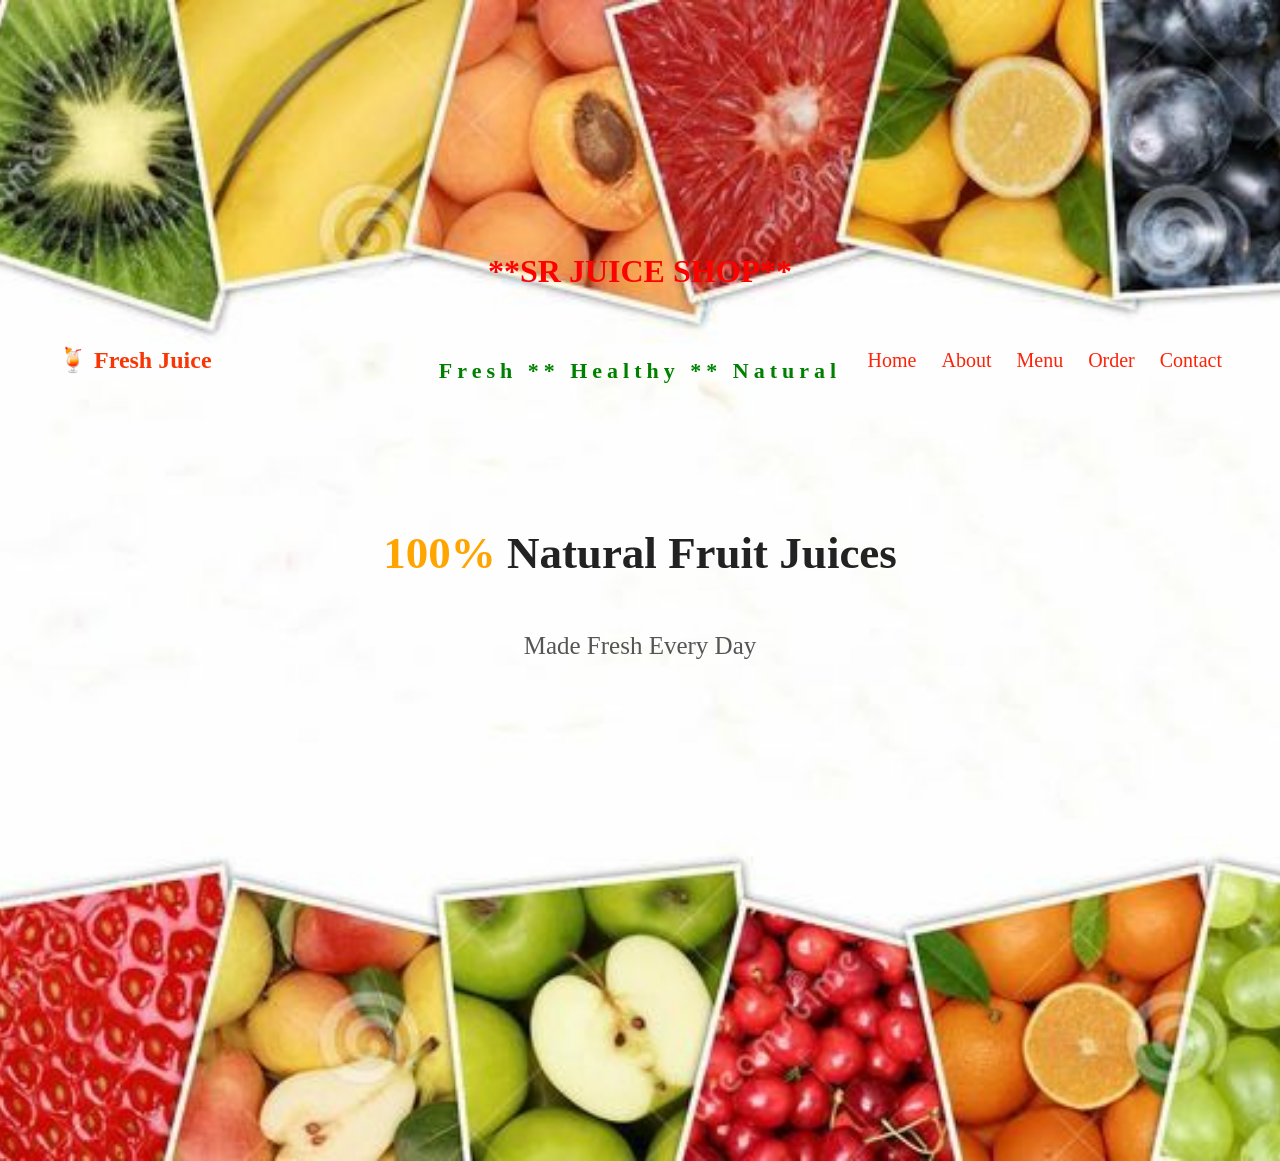
<file: index.html>
<!DOCTYPE html>
<html lang="en">
<head>
    <meta charset="UTF-8">
    <meta name="viewport" content="width=device-width, initial-scale=1.0">
    <title>Home</title>
    <link rel="stylesheet" href="style.css">
    
</head>
<body class="home">
   
    <h1>**SR JUICE SHOP**</h1>
   
     <nav>

        <h2 class="logo">🍹 Fresh Juice </h2>

        <ul>
            <li><a href="index.html">Home</a></li>
            <li><a href="about.html">About</a></li>
            <li><a href="menu.html">Menu</a></li>
            <li><a href="order.html">Order</a></li>
            <li><a href="contact.html">Contact</a></li>
            
        </ul>
    </nav><br>

    <section class="shop">
    <div class="quote">
       <p>Fresh ** Healthy  ** Natural</p><br>
         <h1> <span> 100% </span> Natural Fruit Juices</h1><br>
          <h2>Made Fresh Every Day</h2>
        </div>
   </section>
</body>
</html>
</file>
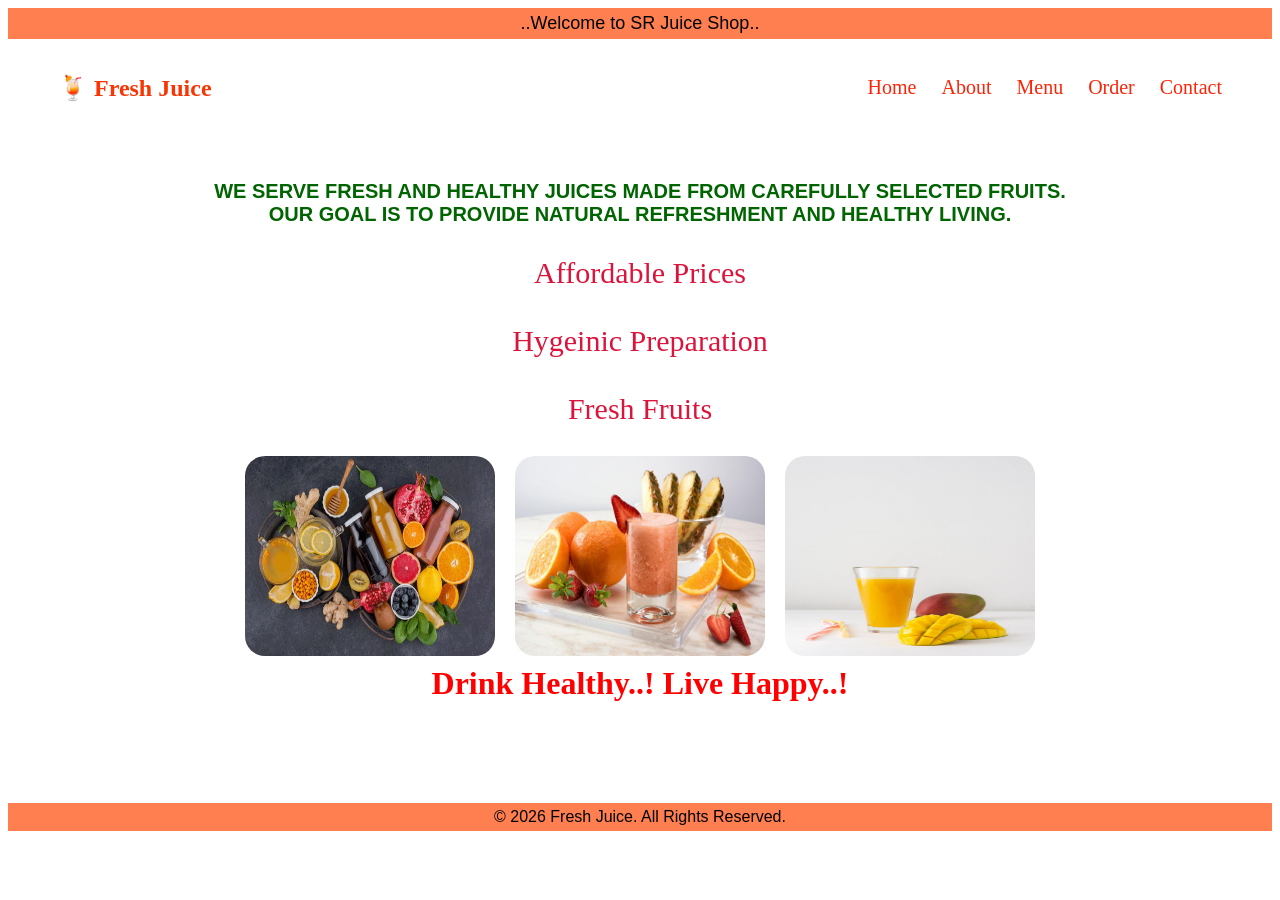
<file: about.html>
<!DOCTYPE html>
<html lang="en">
<head>
    <meta charset="UTF-8">
    <meta name="viewport" content="width=device-width, initial-scale=1.0">
    <link rel="stylesheet" href="style.css">
    <title>about</title>
</head>
<body>
    <header>
        ..Welcome to SR Juice Shop..
    </header>
    <nav>

        <h2 class="logo">🍹 Fresh Juice </h2>

        <ul>
            <li><a href="index.html">Home</a></li>
            <li><a href="about.html">About</a></li>
            <li><a href="menu.html">Menu</a></li>
            <li><a href="order.html">Order</a></li>
            <li><a href="contact.html">Contact</a></li>
            
        </ul>
    </nav><br>
    <div class="text">
        <h2>We serve fresh and healthy juices made from
          carefully selected fruits.<br> Our goal is to provide
           natural refreshment and healthy living.</h2>
    </div>
    <div class="quote-text">
        <p> Affordable Prices<br><br>
           Hygeinic Preparation<br><br>
           Fresh Fruits</p></div> 
    <div class="image">
        <img src="about.png">
    
        <img src="about1.png">
    
        <img src="about2.png">
    </div>  
    <div class="health">
           <h1>Drink Healthy..! Live Happy..!</h1>
    </div>
   

    <footer>
        © 2026 Fresh Juice. All Rights Reserved.
    </footer>
</body>
</html>
</file>
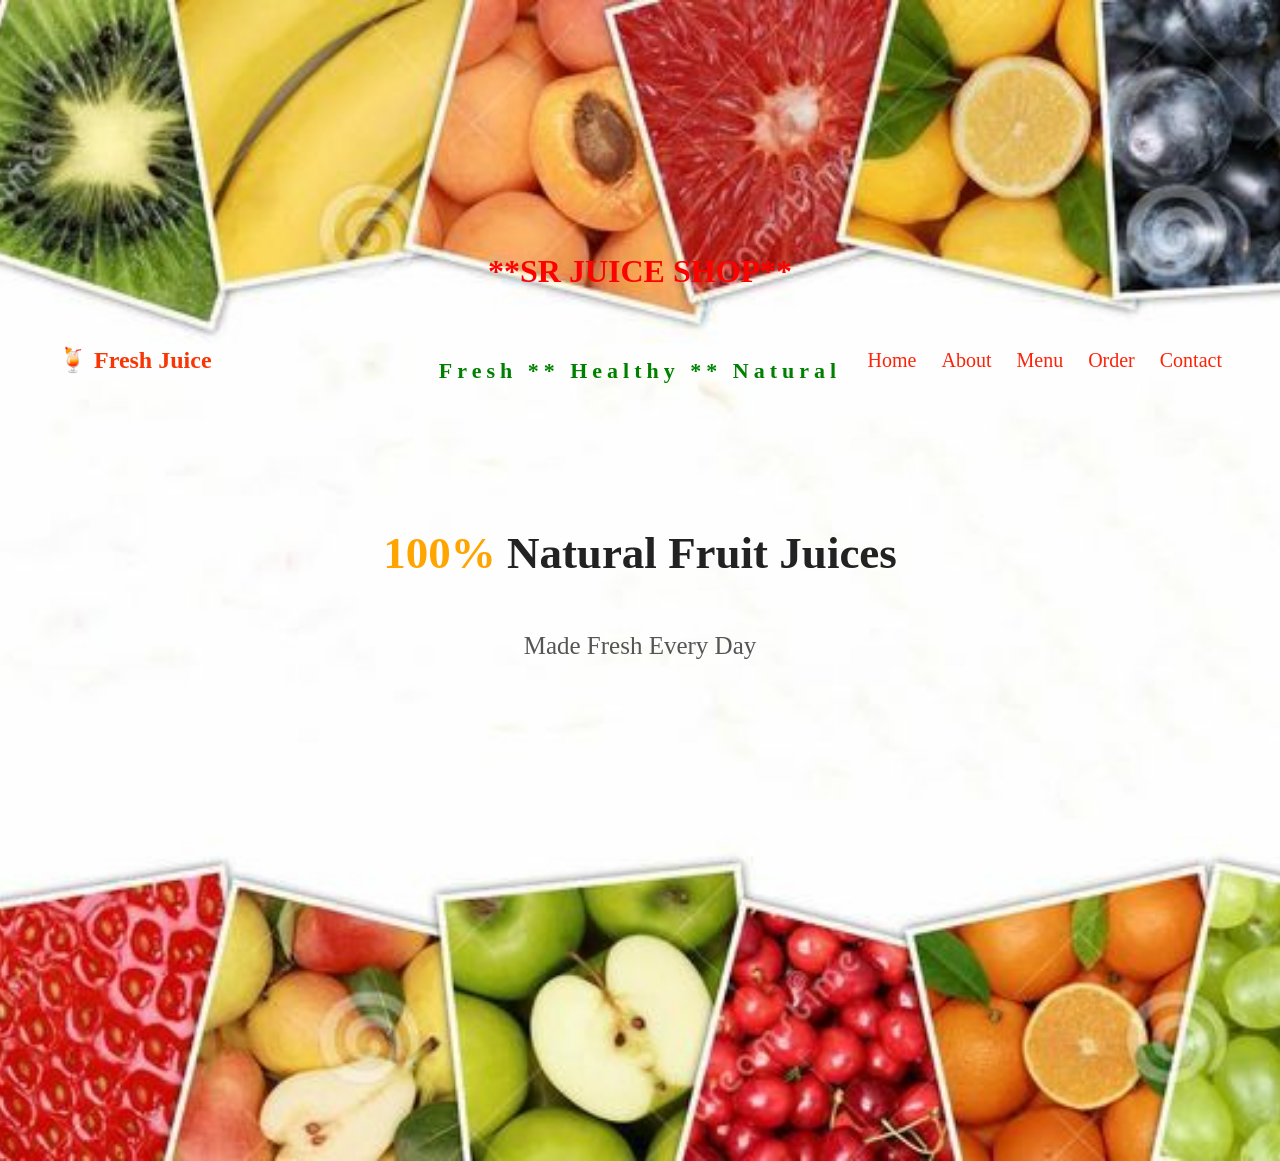
<file: home.html>
<!DOCTYPE html>
<html lang="en">
<head>
    <meta charset="UTF-8">
    <meta name="viewport" content="width=device-width, initial-scale=1.0">
    <title>Home</title>
    <link rel="stylesheet" href="style.css">
    
</head>
<body class="home">
   
    <h1>**SR JUICE SHOP**</h1>
   
     <nav>

        <h2 class="logo">🍹 Fresh Juice </h2>

        <ul>
            <li><a href="home.html">Home</a></li>
            <li><a href="about.html">About</a></li>
            <li><a href="menu.html">Menu</a></li>
            <li><a href="order.html">Order</a></li>
            <li><a href="contact.html">Contact</a></li>
            
        </ul>
    </nav><br>

    <section class="shop">
    <div class="quote">
       <p>Fresh ** Healthy  ** Natural</p><br>
         <h1> <span> 100% </span> Natural Fruit Juices</h1><br>
          <h2>Made Fresh Every Day</h2>
        </div>
   </section>
</body>
</html>
</file>
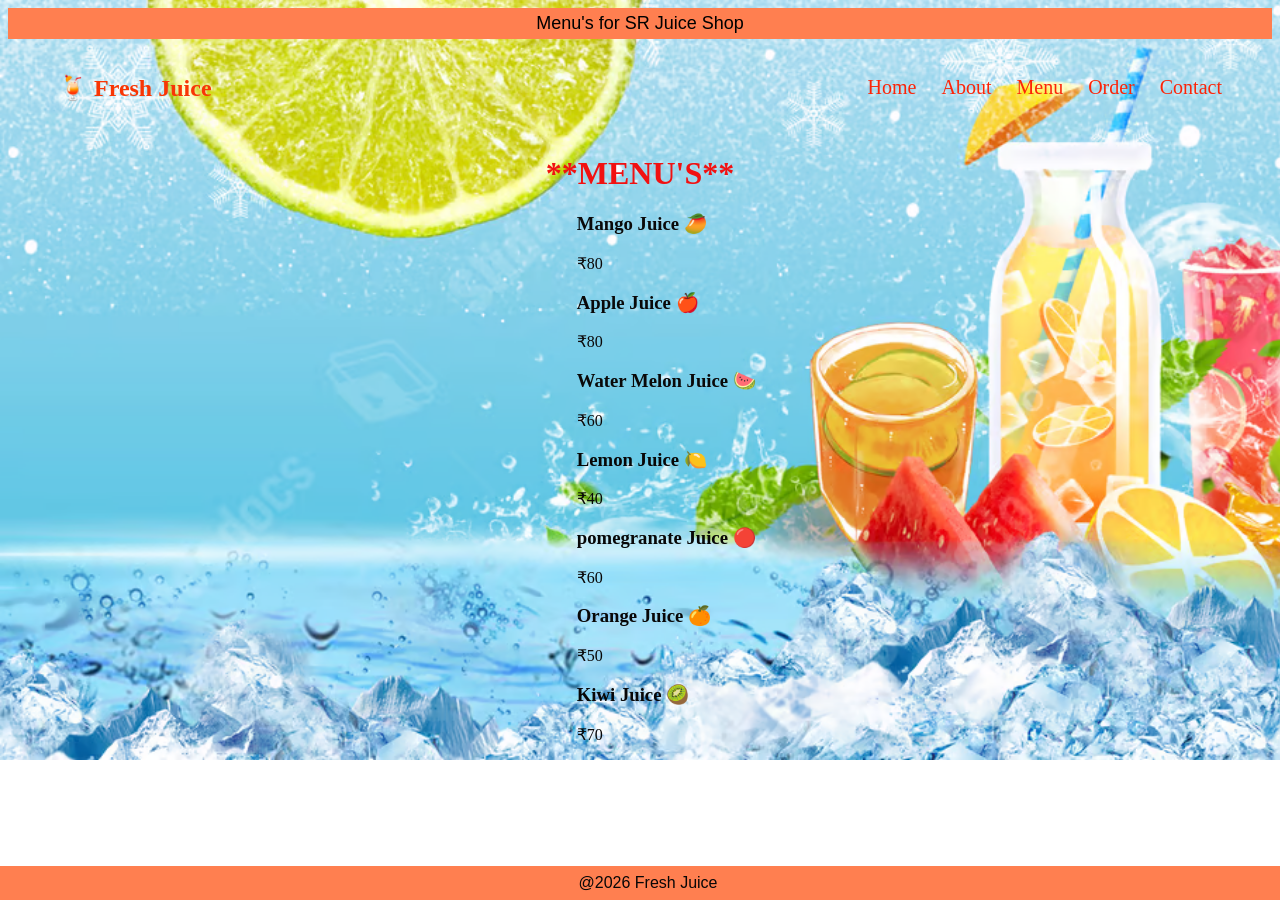
<file: menu.html>
<!DOCTYPE html>
<html lang="en">
<head>
    <meta charset="UTF-8">
    <meta name="viewport" content="width=device-width, initial-scale=1.0">
    <title>Menu</title>
    <link rel="stylesheet" href="style.css">
    <script src="script.js"></script>
</head>
<body background="menu img.png">
    
    <header>
        Menu's for SR Juice Shop
    </header>
    <nav>

        <h2 class="logo">🍹 Fresh Juice </h2>

        <ul>
            <li><a href="index.html">Home</a></li>
            <li><a href="about.html">About</a></li>
            <li><a href="menu.html">Menu</a></li>
            <li><a href="order.html">Order</a></li>
            <li><a href="contact.html">Contact</a></li>
            
        </ul>
    </nav><br>
  
    
    <h1 class="menu-section"> **MENU'S**</h1>
    
    <div class="card">
        <h3> Mango Juice &#129389</h3>
        <p>₹80</p>
      
   
    <h3>Apple Juice &#127822</h3>
    <p>₹80</p>
    

     <h3>Water Melon Juice &#127817</h3>
     <p>₹60</p>
    
     </div>

     <div class="card1">
     <h3>Lemon Juice &#127819</h3>
     <p>₹40</p>
    

     <h3>pomegranate Juice &#128308</h3>
     <p>₹60</p>

     <h3>Orange Juice &#127818</h3>
     <p>₹50</p>
     
  
     <h3> Kiwi Juice 🥝</h3>
     <p>₹70</p>
    
    
    <div class="foot">  
    <footer>
        @2026 Fresh Juice
    </footer>
        </div>
    </section>
    
</body>
</html>
</file>
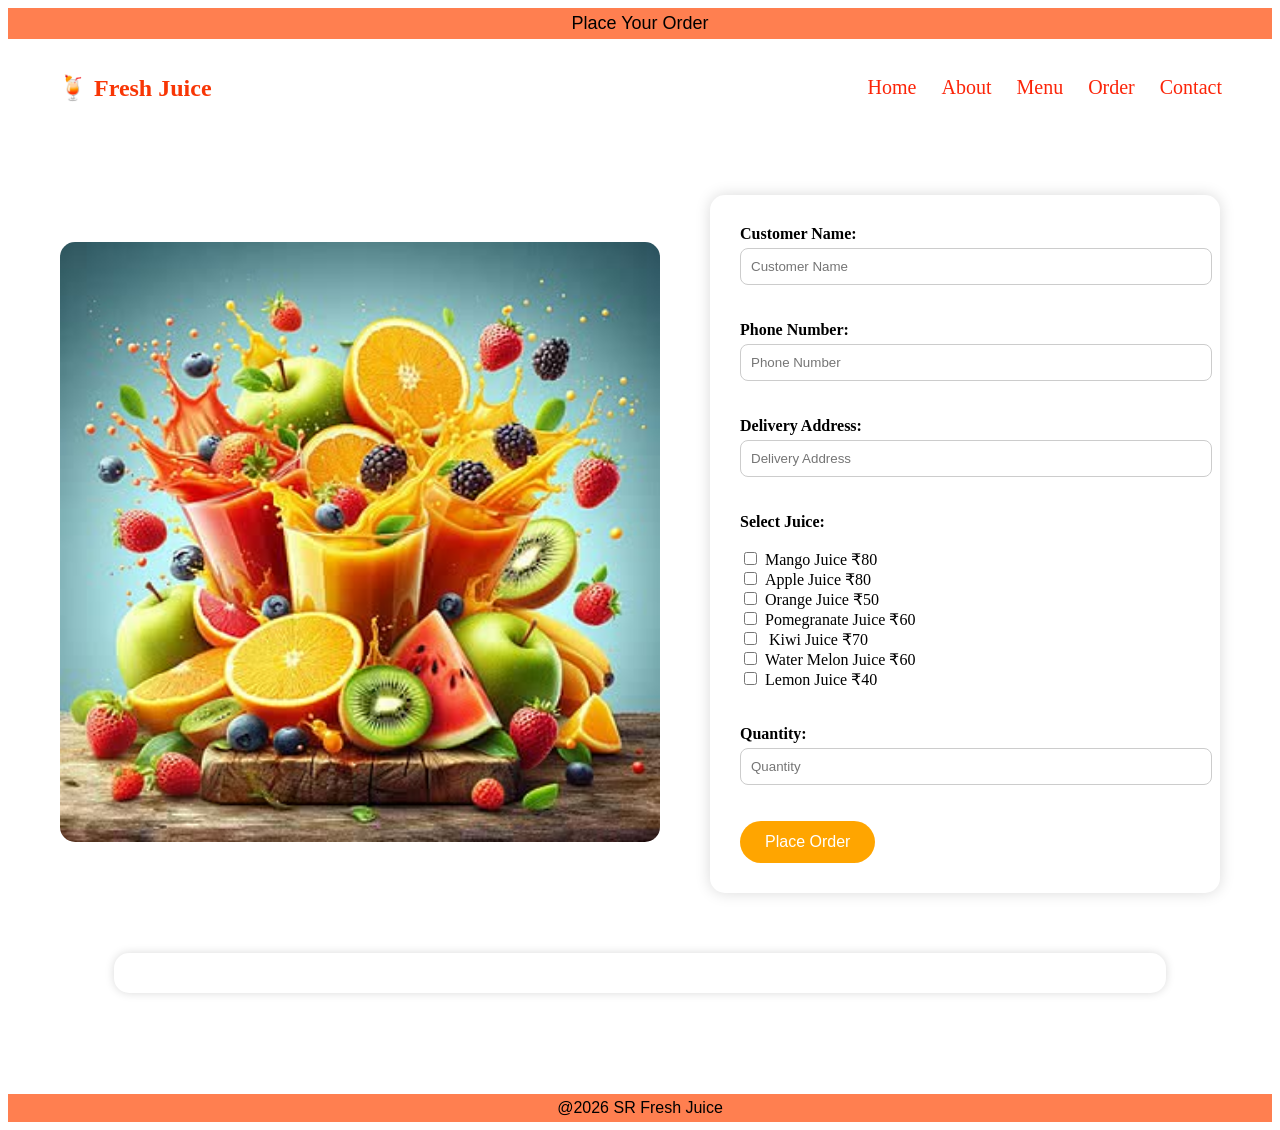
<file: order.html>
<!DOCTYPE html>
<html lang="en">
<head>
    <meta charset="UTF-8">
    <meta name="viewport" content="width=device-width, initial-scale=1.0">
    <link rel="stylesheet" href="style.css">
    <script src="script.js"></script>

    <title>Order</title>
</head>
<body>
    <header>
        Place Your Order
    </header>
    <nav>

        <h2 class="logo">🍹 Fresh Juice </h2>

        <ul>
            <li><a href="index.html">Home</a></li>
            <li><a href="about.html">About</a></li>
            <li><a href="menu.html">Menu</a></li>
            <li><a href="order.html">Order</a></li>
            <li><a href="contact.html">Contact</a></li>
            
        </ul>
    </nav><br>
<div class="form">
    <div class="img-page">
    <img src="order img.png">
</div>
<div class="content">

<label>Customer Name:</label>
<input type="text" id="cus_name" placeholder="Customer Name">
<div id="nameError" class="Error"></div><br><br>

<label>Phone Number:</label>
<input type="tel" id="phone_no" placeholder="Phone Number">
<div id="numberError" class="Error"></div>
<br><br>

<label>Delivery Address:</label>
<input type="text" id="address"  placeholder="Delivery Address">
<div id="addError" class="Error"></div>
<br><br>

<label>Select Juice:</label><br><br>
<input type="checkbox"  class="juice" data-name=" Mango juice" value="80" placeholder="select juice">Mango Juice ₹80<br>
<input type="checkbox" class="juice" data-name=" Aplle juice"  value="80" placeholder="select juice">Apple Juice ₹80<br>
<input type="checkbox" class="juice" data-name=" Orange juice"  value="50" placeholder="select juice">Orange Juice ₹50 <br>
<input type="checkbox"  class="juice" data-name=" Pomegranate juice" value="60" placeholder="select juice">Pomegranate Juice ₹60<br>
<input type="checkbox" class="juice" data-name=" Kiwi juice"  value="70" placeholder="select juice"> Kiwi Juice ₹70<br>
<input type="checkbox"  class="juice" data-name=" Water Melon juice"  value="60" placeholder="select juice">Water Melon Juice ₹60<br>
<input type="checkbox"  class="juice" data-name=" Lemon juice"  value="40" placeholder="select juice">Lemon Juice ₹40<br>
<div id="checkError" class="Error"></div>
<br><br>

<label>Quantity:</label>
<input type="number" id="quantity" placeholder="Quantity">
<div id="quantityError" class="Error"></div>
<br><br>

<button type="button" onclick="calculateBill()">
Place Order
</button></div>


</div>


<h2 id="bill"></h2>

  

</div>
<div class="foot1">
    <footer>
        @2026 SR Fresh Juice
    </footer>
    </div>
    
</body>
</html>
</file>
<file: style.css>
/* home */
h1{
    text-align: center;
    margin-top: 20%;
    text-size-adjust: 10px;
    text-shadow: 10px;
    color:red;
}
 .home{
    background-image: url(Fruit\ Salad\ Background\ Design.jpg);
    background-repeat: no-repeat;
    background-size: cover;
    background-position: center;
    height:100vh;
  }
  .logo{
    color: rgb(248, 54, 5);
  }
  nav{
    display: flex;
    justify-content: space-between;
    align-items: center;
    padding: 15px 50px;
   
}
nav ul{
    display: flex;
    list-style: none;
    gap: 25px;
  
}
nav ul li a:hover{
    color: #0e1cdf;
    
 
}
nav a{
    text-decoration: none;
    color: rgb(252, 36, 8);
    font-size:20px;
}
.shop{
    height: 20vh;
    display: flex;
    justify-content: center;
    align-items: center;
    text-align: center;
}

.quote p{
    font-size: 22px;
    color: green;
    font-weight: bold;
    letter-spacing: 5px;
    margin-top: 5px;
}

.quote h1{
    font-size: 45px;
    color: #222;
    margin-bottom: 15px;
}

.quote span{
    color: orange;
   
}

.quote h2{
    font-size: 25px;
    color: #555;
    font-weight: normal;
}
header{
    text-align: center;
    font-size: large;
    background-color: coral;
    font-family: 'Franklin Gothic Medium', 'Arial Narrow', Arial, sans-serif;
    padding:5px;
  
   
}
.text h2{
    text-align: center;
    font-size: 20px;
    font-weight: 100px;
    font-family: 'Franklin Gothic Medium', 'Arial Narrow', Arial, sans-serif;
    margin-top: 25px;
    color:darkgreen;
    text-transform: uppercase;
   
}
footer{
    text-align: center;
    margin-top: 8%;
    background-color: coral;
  
    font-weight: 100px;
    font-family: 'Franklin Gothic Medium', 'Arial Narrow', Arial, sans-serif;
    padding: 5px;

}
.quote-text p{
    text-align: center;
    color: crimson;
    font-size: 30px;
}
.image{
    display: flex;
    justify-content: center;
    gap: 20px;
  
}

.image img{
    width: 250px;
    height: 200px;
    border-radius: 20px;
}
   
.health h1{
    text-align: center;
    margin-top: 9px;
}

/* menu */

.menu-section{
    color:rgb(241, 17, 17);
    margin-top: 0%;
}
.menu-text h1{
    text-align: center;
    margin-top: 0%;
    font-style:italic ;
    font-weight: 300%;
    text-transform:uppercase;
}

.menu-text p{
    text-align: center;
    margin-top: 0px;
    color: green;
    

}

.card{
   
    gap: 10px;
    padding-left: 45%;
  
}
.card h3 {
    color: rgb(10, 9, 9);
}
.card p{
    color: rgb(12, 9, 9);
}
.card1{
    color: rgb(8, 7, 7);
    margin-top: 0%;
    gap: 10px;
    padding-left: 45%;
}
.foot footer{
     background-color: coral;
    text-align: center;
    padding: 8px;
    width: 100%;
    position:fixed;
    bottom: 0;
    left: 0;
}
body{
    background-repeat: no-repeat;
    background-size: cover;
    
   

}




/* order */

.form{
    display:flex;
    justify-content:center;
    align-items:center;
    gap:50px;
    padding:40px;
    flex-wrap:wrap;
}


.img-page img{
    width:600px;
    border-radius:15px;
}


.content{
    background:white;
    padding:30px;
    border-radius:15px;
    box-shadow:0px 0px 15px rgba(0,0,0,0.15);
    width:450px;
}


.content label{
    font-weight:bold;
}


.content input[type="text"],
.content input[type="tel"],
.content input[type="number"]{
    width:100%;
    padding:10px;
    margin-top:5px;
    border:1px solid #ccc;
    border-radius:8px;
}


.content input[type="checkbox"]{
    margin-right:8px;
}


.content button{
    background:orange;
    color:white;
    border:none;
    padding:12px 25px;
    border-radius:25px;
    cursor:pointer;
    font-size:16px;
}

.content button:hover{
    background:green;
}

#bill{
    width:80%;
    margin:20px auto;
    background:white;
    padding:20px;
    border-radius:15px;
    box-shadow:0px 0px 10px rgba(0,0,0,0.15);
    line-height:1.8;
}


.Error{
    color:red;
    font-size:14px;
}

/* contact */

 

.body {
    width: 200px;
    position: fixed ;
    background-size: cover;
}
  
.contact h3{
    color:white;
    text-align: center;
    margin-top: 150px;
    margin-right: 300px;
    gap: 10px;
}
</file>
